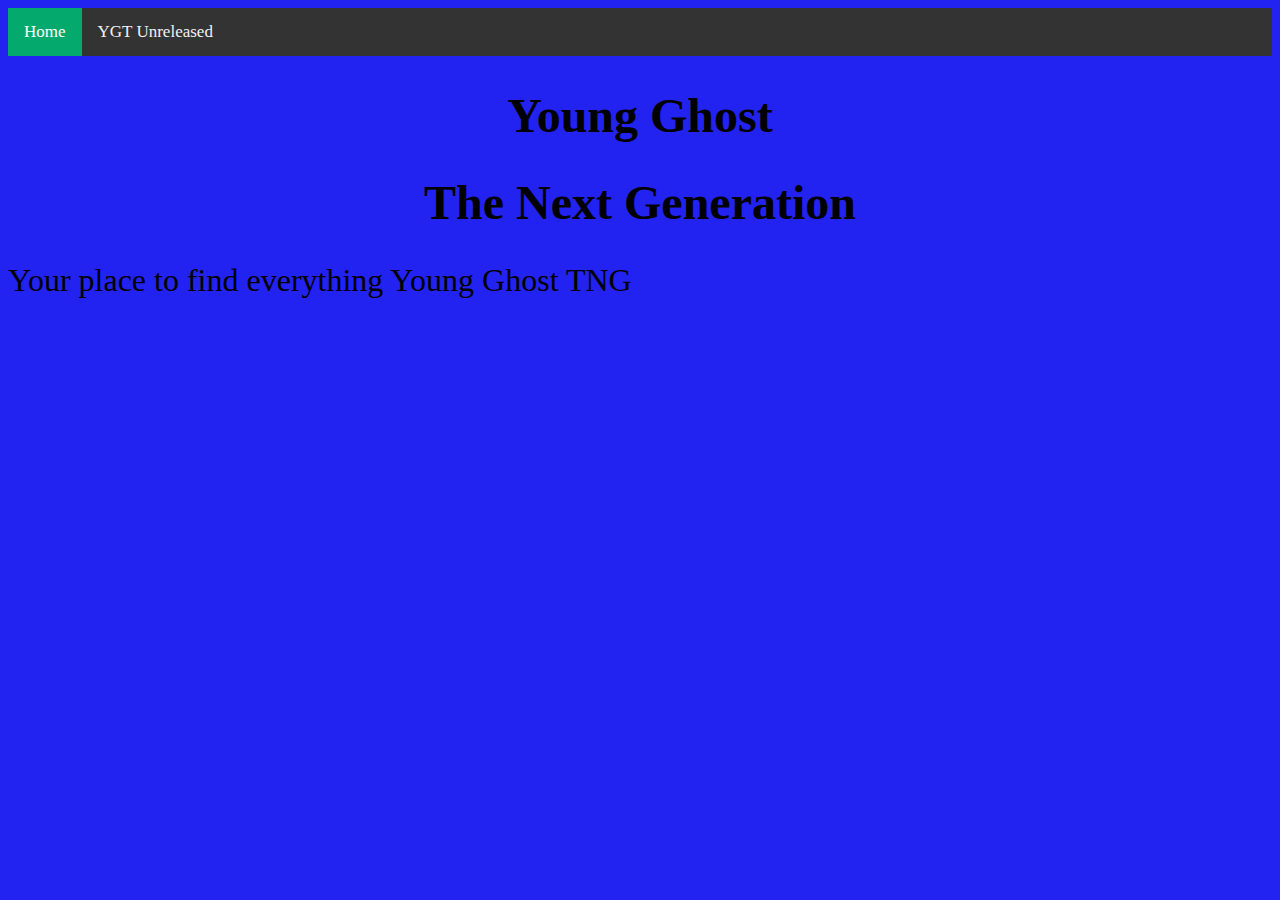
<file: index.html>
<!DOCTYPE html>
<html>
    <head>
        <meta charset="utf-8">
        <meta http-equiv="X-UA-Compatible" content="IE=edge">
        <title>Homepage YGT</title>
        <meta name="description" content="">
        <meta name="viewport" content="width=device-width, initial-scale=1">
        <link rel="stylesheet" href="Stylesheet.css">
    </head>
    <body class="g-base">
        <div class="topnav">
            <a class="active" href="index.html">Home</a>
            <a href="ygt.html">YGT Unreleased</a>
        </div>
        <h1>Young Ghost </h1>
        <h1>The Next Generation</h1>
        <p>Your place to find everything Young Ghost TNG</p>
    </body>
</html>
</file>
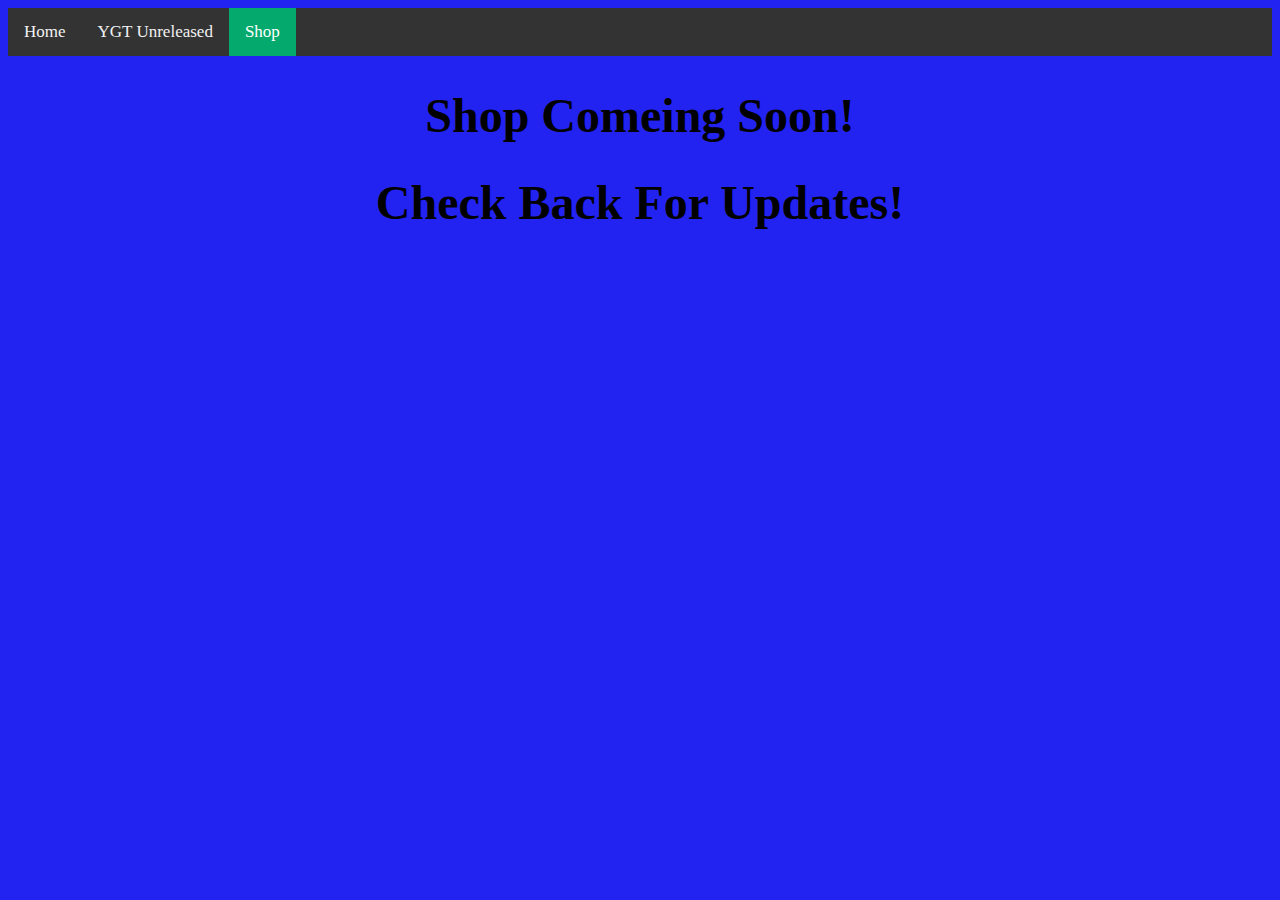
<file: Shop.html>
<!DOCTYPE html>
<html>
    <head>
        <meta charset="utf-8">
        <meta http-equiv="X-UA-Compatible" content="IE=edge">
        <title></title>
        <meta name="description" content="">
        <meta name="viewport" content="width=device-width, initial-scale=1">
        <link rel="stylesheet" href="Stylesheet.css">
    </head>
    <body class="g-base">
        <div class="topnav">
            <a href="index.html">Home</a>
            <a href="ygt.html">YGT Unreleased</a>
            <a class="active" href="Shop.html">Shop</a>
        </div>
        <h1>Shop Comeing Soon!</h1>
    <h1>Check Back For Updates!</h1>
    </body>
</html>
</file>
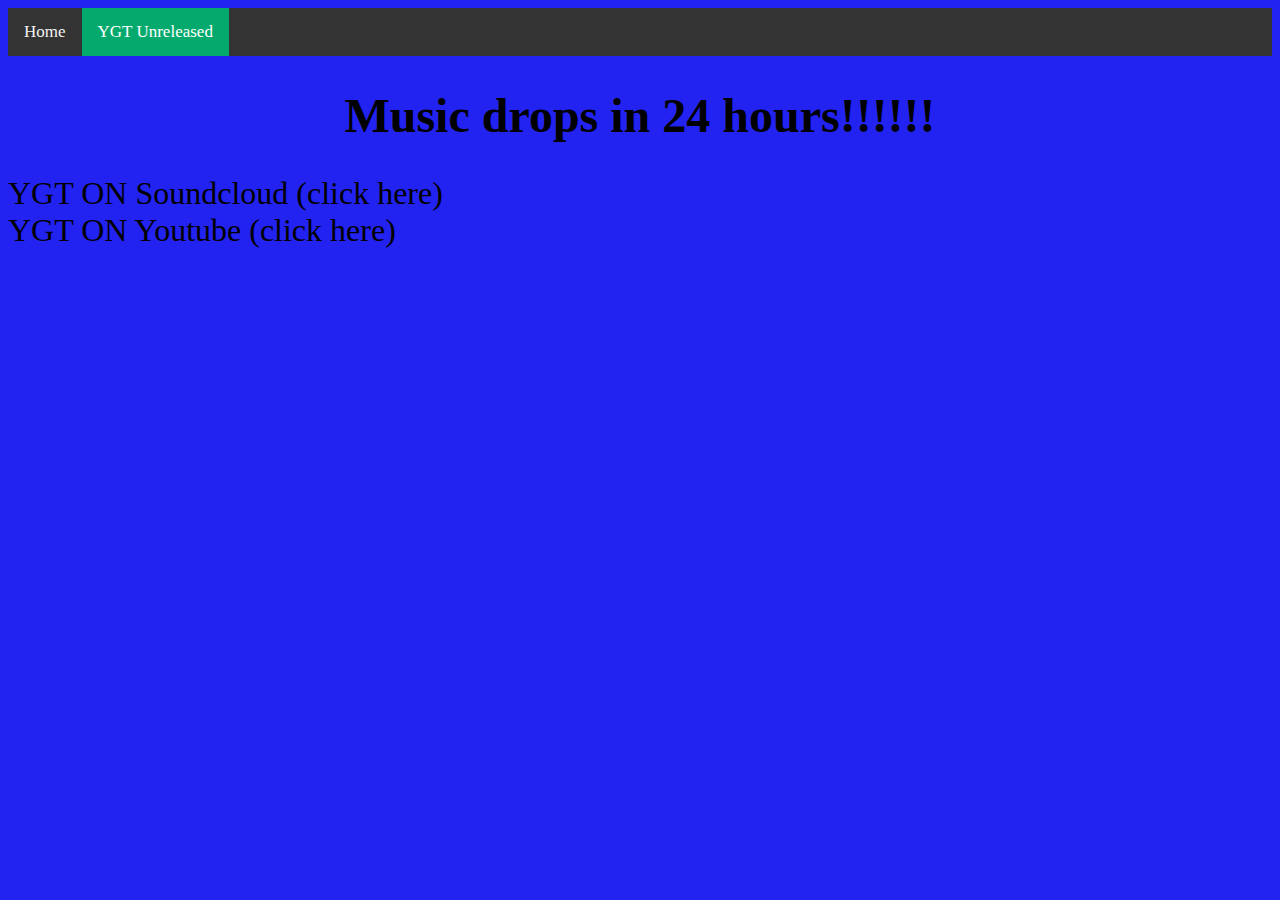
<file: ygt.html>
<!DOCTYPE html>
<html>
    <head>
        <meta charset="utf-8">
        <meta http-equiv="X-UA-Compatible" content="IE=edge">
        <title>YGT Unreleased</title>
        <meta name="description" content="">
        <meta name="viewport" content="width=device-width, initial-scale=1">
        <link rel="stylesheet" href="Stylesheet.css">
    </head>
    <body class="g-base">
        <div class="topnav">
            <a href="index.html">Home</a>
            <a class="active" href="ygt.html">YGT Unreleased</a>
        </div>
        <h1>Music drops in 24 hours!!!!!!</h1>
        <a href="https://on.soundcloud.com/PxmR7">YGT ON Soundcloud (click here)</a>
        <br>
        <a href="https://www.youtube.com/@yungghosttngygt">YGT ON Youtube (click here)</a>
    </body>
</html>
</file>
<file: Stylesheet.css>
/* Color selector for body class backround font size etc. */
.g-base{
    background-color: #2323F1;
}

/* Add a black background color to the top navigation */
.topnav {
    background-color: #333;
    overflow: hidden;
  }
  
  /* Style the links inside the navigation bar */
  .topnav a {
    float: left;
    color: #f2f2f2;
    text-align: center;
    padding: 14px 16px;
    text-decoration: none;
    font-size: 17px;
  }
  
  /* Change the color of links on hover */
  .topnav a:hover {
    background-color: #ddd;
    color: black;
  }
  
  /* Add a color to the active/current link */
  .topnav a.active {
    background-color: #04AA6D;
    color: white;
  }

  h1{
    font-size: 3rem;
    text-align: center;
  }

  p{
    font-size: 2rem;
  }

  a{
    font-size: 2rem;
    text-decoration: none;
    color: black;
  }
</file>
